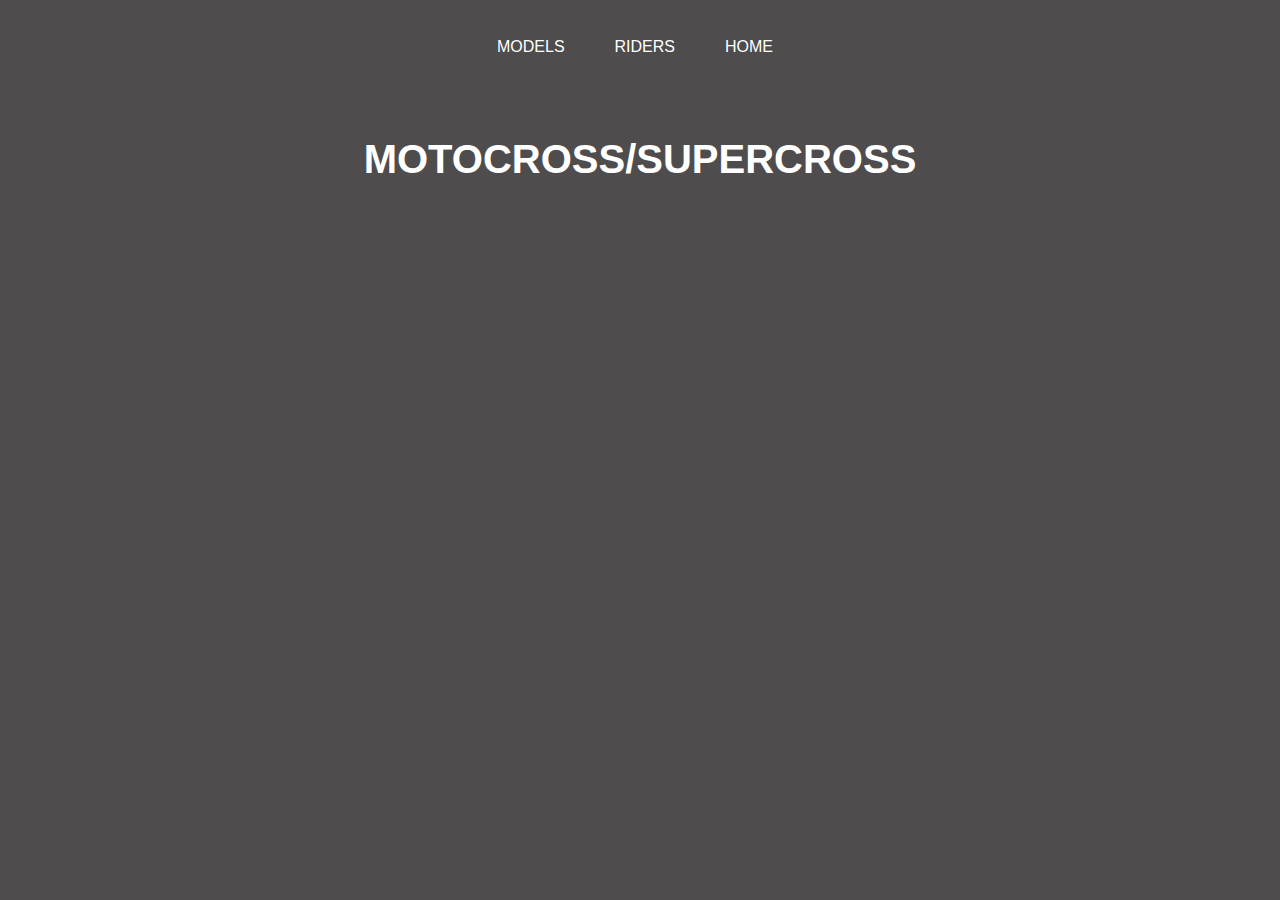
<file: index.html>
<!DOCTYPE html>
<html>
<head>
	<title>KTM | The Ultimate Racing Machine</title>
	<meta charset="UTF-8">
	<meta name="viewport" content="width=device-width, initial-scale=1.0">
	<link rel="stylesheet" type="text/css" href="index.css">
</head>
<body>
	<div id="maindiv">
	<header>
		<nav>
			<ul>
				<li><a href="models.html">MODELS</a></li>
				<li><a href="racing.html">RIDERS</a></li>
				<li><a href="index.html">HOME</a></li>
			</ul>
		</nav>
	</header>
	<main>
			<h1>MOTOCROSS/SUPERCROSS</h1>
			<p></p>
	</div>
</body>
</file>
<file: index.css>
body {
    font-family: Arial, sans-serif;
    background-color: #4e4c4c;
    background-image: url("https://s7g10.scene7.com/is/image/ktm/webb_header:Large?wid=1260&hei=715&dpr=off");
    background-size: 100%;
}
header {
    background-color: rgba(255, 123, 0, 0);
    color: #fff;
    padding: 20px;
    text-align: center;
}
header nav {
    display: inline-block;
}
header nav ul {
    list-style-type: none;
    margin: 0;
    padding: 0;
    overflow: hidden;
}
header nav li {
    float: left;
    margin-right: 10px;
}
header nav a {
    color: #fff;
    text-decoration: none;
    padding: 10px 20px;
    display: block;
}
header nav a:hover {
    background-color: rgb(255, 255, 255);
    color: rgb(255, 255, 255);
    background-color: rgba(0, 0, 0, 0.548);
}
main {
    max-width: 800px;
    margin: 0 auto;
    padding: 20px;
}

h1 {
    text-align:center;
    margin-bottom: 30px;
    font-size: 40px;
    color: white;
    
}
</file>
